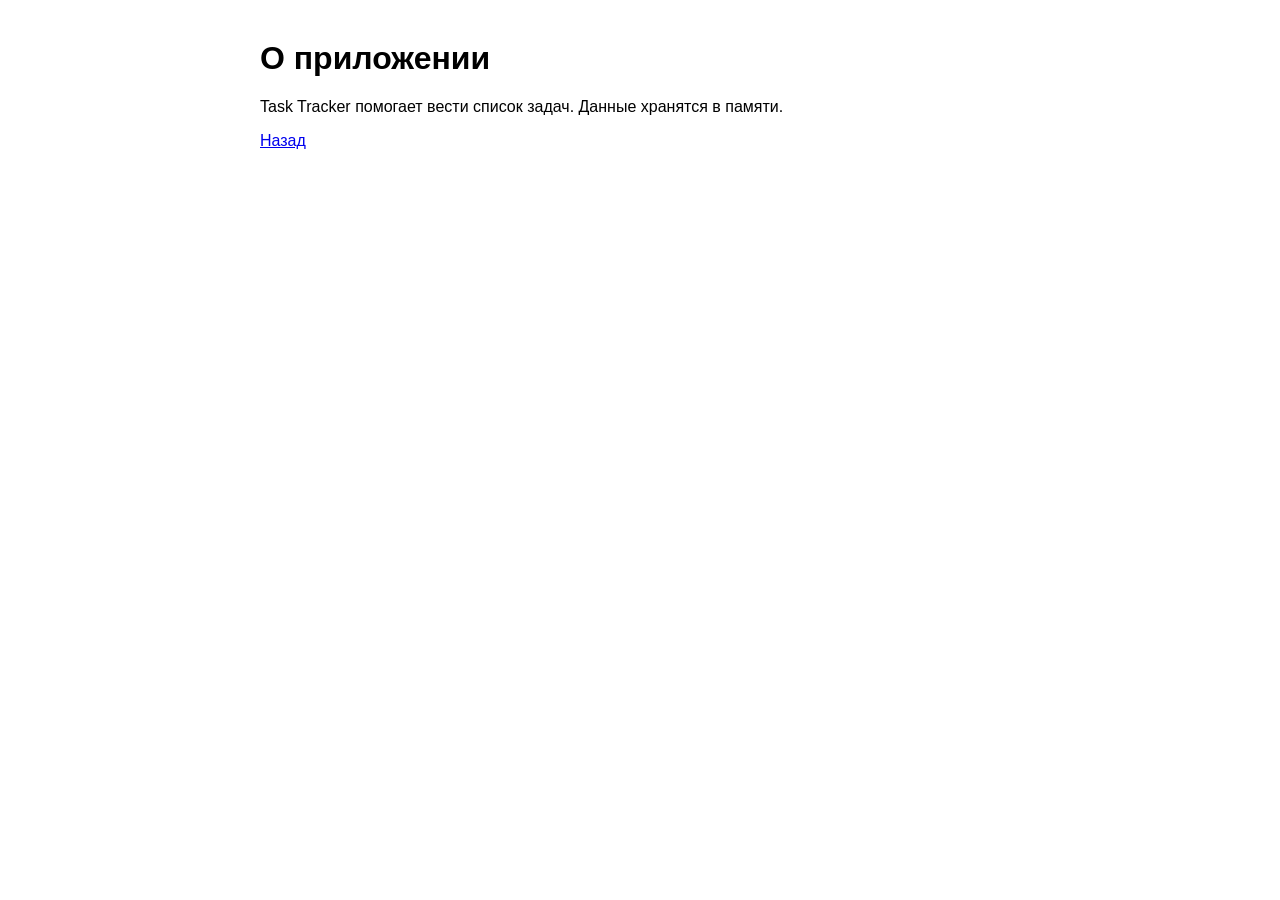
<file: templates/about.html>
<!doctype html><html lang="ru"><meta charset="utf-8"><title>О приложении</title><link rel="stylesheet" href="/static/style.css"><body><h1>О приложении</h1><p>Task Tracker помогает вести список задач. Данные хранятся в памяти.</p><a href="/">Назад</a></body></html>
</file>
<file: static/style.css>
body { font-family: Arial, sans-serif; max-width: 760px; margin: 40px auto; padding: 0 20px; } input, textarea, button { padding: 8px; font: inherit; } textarea { width: 95%; height: 80px; } li { margin: 12px 0; } li form { display: inline; }
</file>
